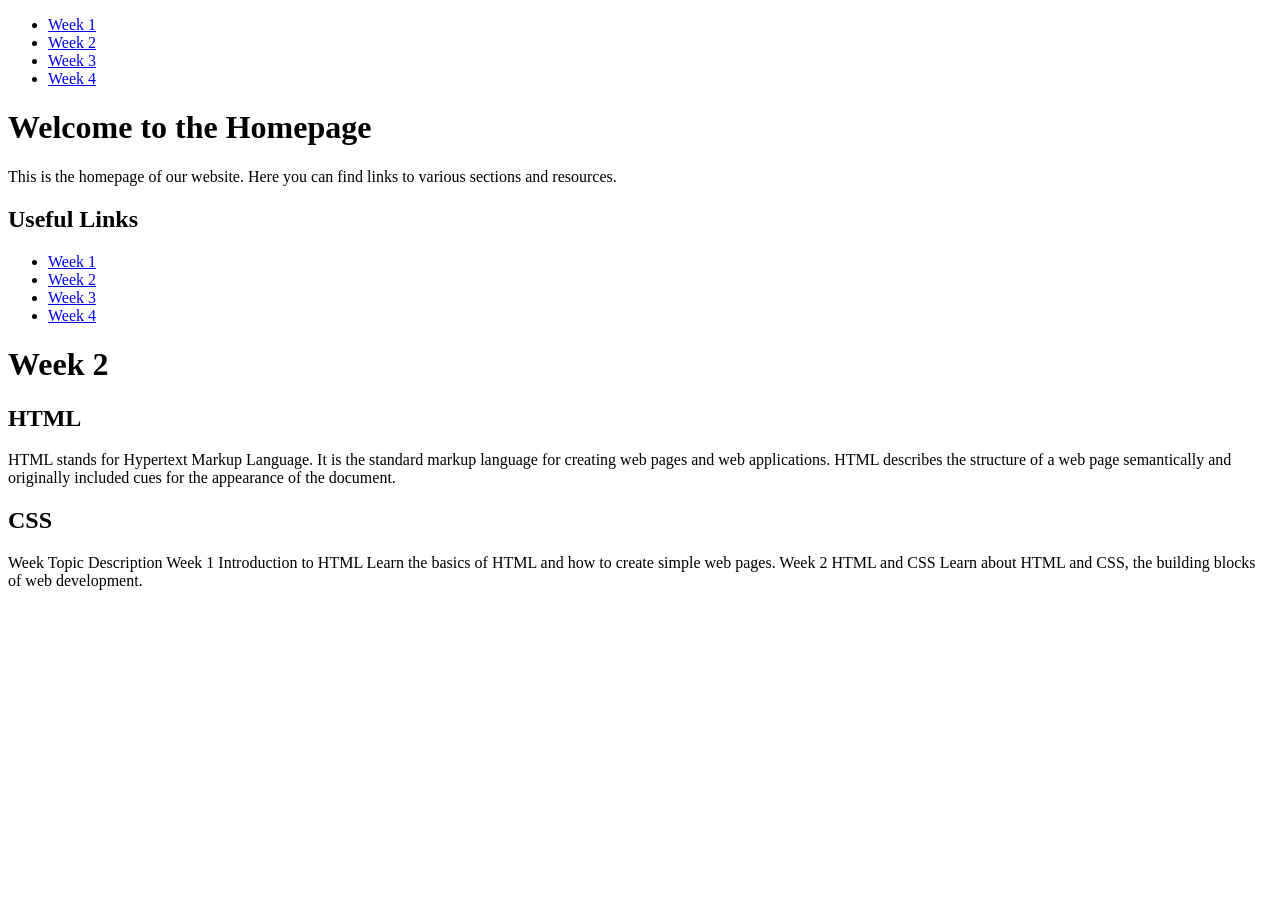
<file: homepage.html>
<!DOCTYPE html>
<html lang="en">
<head>
    <meta charset="UTF-8">
    <meta name="viewport" content="width=device-width, initial-scale=1.0">
    <title>Home Page</title>
</head>
<body>
    <nav>
        <ul>
            <li><a href="Week1/index.html">Week 1</a></li>
            <li><a href="Week2/index.html">Week 2</a></li>
            <li><a href="Week3/index.html">Week 3</a></li>
            <li><a href="Week4/index.html">Week 4</a></li>
        </ul>
    </nav>
    <div class="container">
        <h1>Welcome to the Homepage</h1>
        <p>This is the homepage of our website. Here you can find links to various sections and resources.</p>      
    </div>
    <div class="links">
        <h2>Useful Links</h2>
        <ul>
            <li><a href="Week1/index.html">Week 1</a></li>
            <li><a href="Week2/index.html">Week 2</a></li>
            <li><a href="Week3/index.html">Week 3</a></li>
            <li><a href="Week4/index.html">Week 4</a></li>
        </ul>
    </div>
  
    <h1>Week 2</h1>
    <h2>HTML</h2>
    <p>HTML stands for Hypertext Markup Language. It is the standard markup language for creating web pages and web applications. HTML describes the structure of a web page semantically and originally included cues for the appearance of the document.</p>
    <h2>CSS</h2     
   /Commented out the content of Week 2 as it is not needed in the homepage.html file. The content is already present in Week2 
   /index.html so we can remove it from here to avoid duplication.
   
   <table>
    <tr>
        <th>Week</th>
        <th>Topic</th>
        <th>Description</th>
    </tr>
    <tr>
        <td>Week 1</td>
        <td>Introduction to HTML</td>           
        <td>Learn the basics of HTML and how to create simple web pages.</td>
    </tr>       
    <tr>
        <td>Week 2</td>
        <td>HTML and CSS</td>
        <td>Learn about HTML and CSS, the building blocks of web development.</td>
    </tr>
    <tr>        


   </table>

</body>
</html>
</file>
